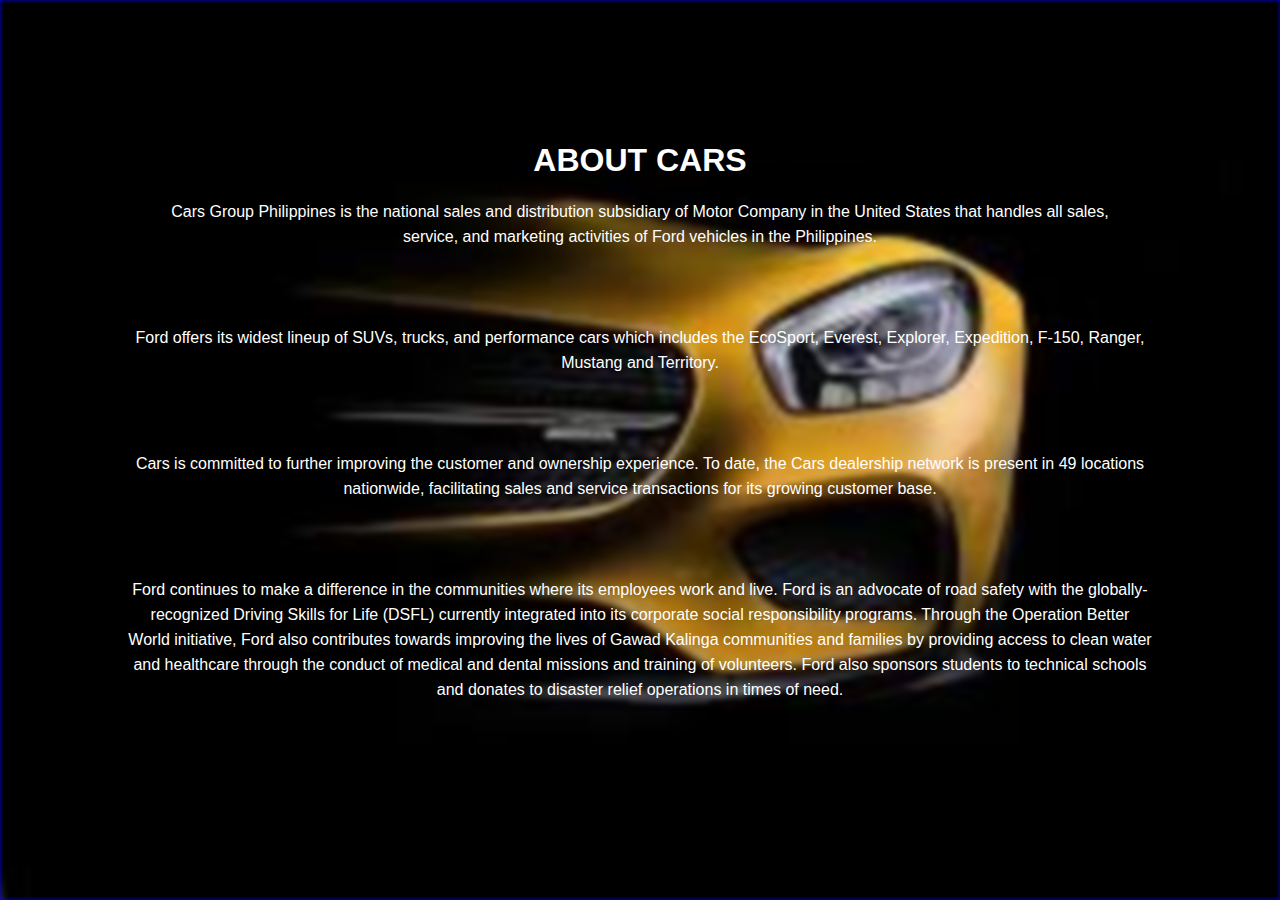
<file: about/about.html>
<!DOCTYPE html>
<html lang="en">
<head>
    <meta charset="UTF-8">
    <meta name="viewport" content="width=device-width, initial-scale=1.0">
    <title>ABOUT</title>
    <link rel="stylesheet" href="about.css">
</head>
<body bgcolor="blue">
    <div class="background"></div>
    <div class="content">
        <h1>ABOUT CARS</h1>
        <P>Cars Group Philippines is the national sales and 
            distribution subsidiary of Motor Company in 
            the United States that handles all sales, 
            <br>service, and marketing activities of Ford 
            vehicles in the Philippines.</P> <br> <br>
        <p>Ford offers its widest lineup of SUVs, trucks, and 
         performance cars which includes the EcoSport, 
         Everest, Explorer, Expedition, F-150, Ranger, 
         <br>Mustang and Territory. </p> <br> <br>
         <p>Cars is committed to further improving the customer and 
            ownership experience. To date, the Cars dealership 
            network is present in 49 locations <br>nationwide, 
            facilitating sales and service transactions for 
            its growing customer base.</p> <br> <br>
            <p>Ford continues to make a difference in the communities 
                where its employees work and live. Ford is an 
                advocate of road safety with the globally- <br>
                recognized Driving Skills for Life (DSFL) 
                currently integrated into its corporate 
                social responsibility programs.  
                Through the Operation Better <br>World initiative,
                Ford also contributes towards improving the 
                lives of Gawad Kalinga communities and families by 
                providing access to clean water <br> and healthcare 
                through the conduct of medical and dental missions 
                and training of volunteers.  Ford also sponsors 
                students to technical schools <br>and donates to disaster 
                relief operations in times of need. </p> <br> <br>

    </div>
</body>
</html>
</file>
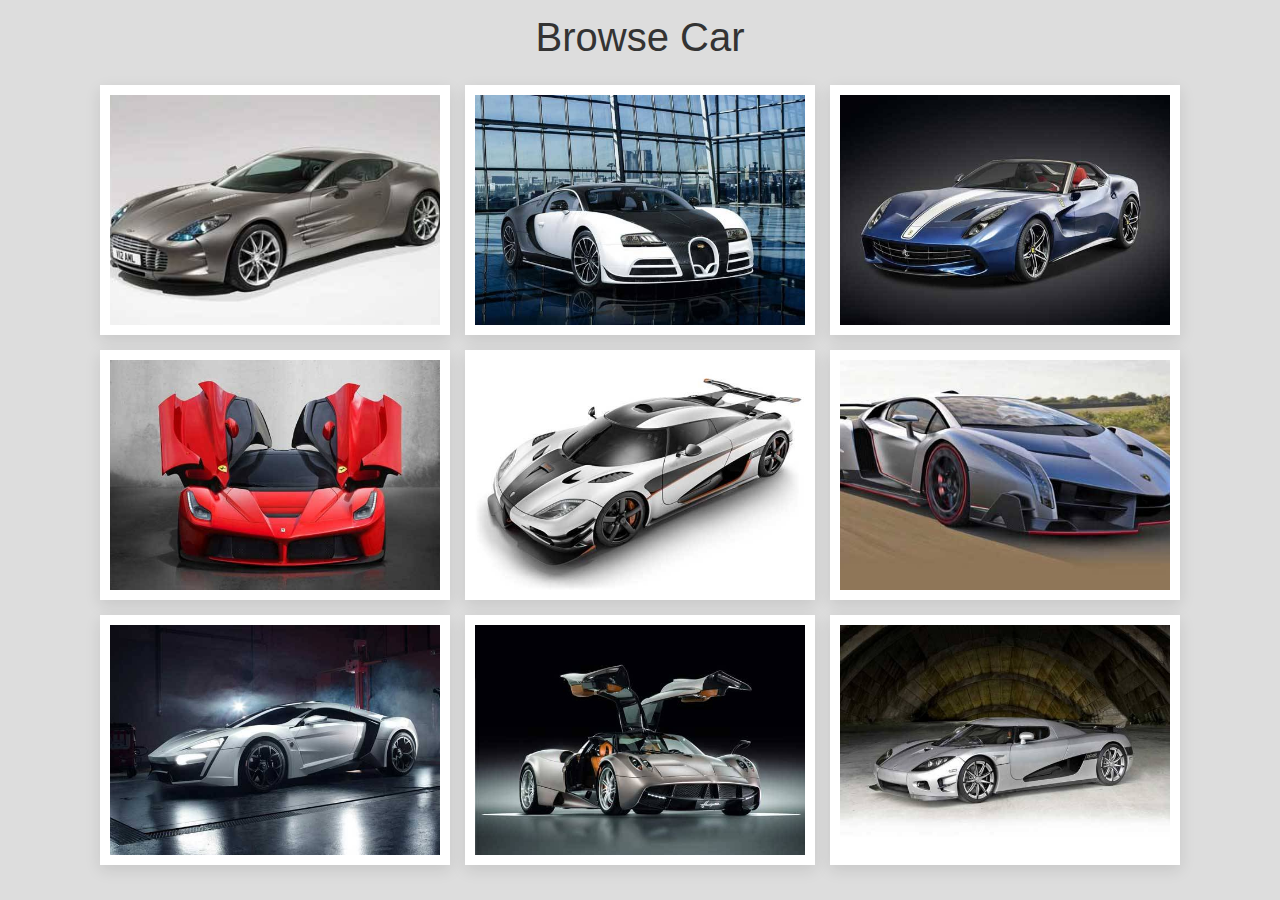
<file: browse/browse.html>
<!DOCTYPE html>
<html lang="en">
<head>
    <meta charset="UTF-8">
    <meta name="viewport" content="width=device-width, initial-scale=1.0">
    <title>Document</title>
    <link rel="stylesheet" href="browse.css">
</head>
<body>
   
   <div class="container">
    <h1>Browse Car</h1>
    <div class="image-container">
    <div class="image"><a href="../cars/aston.html"><img src="../pic/aston.jpg" alt=""></a></div>
    <div class="image"><a href="../cars/bugatti_veyron.html"><img src="../pic/bugatti_veyron.jpg" alt=""></a></div>
    <div class="image"><a href="../cars/ferrari.html"><img src="../pic/ferrari.jpg" alt=""></a></div>
    <div class="image"><a href="../cars/ferrarilaferrari.html"><img src="../pic/ferrarilaferrari.jpg" alt=""></a></div>
    <div class="image"><a href="../cars/koenigsegg.html"><img src="../pic/koenigsegg.jpg" alt=""></a></div>
    <div class="image"><a href="../cars/lambo.html"><img src="../pic/lambo.jpg" alt=""></a></div>
    <div class="image"><a href="../cars/lycan.html"><img src="../pic/lykan.jpg" alt=""></a></div>
    <div class="image"><a href="../cars/paggani.html"><img src="../pic/pagani.jpg" alt=""></a></div>
    <div class="image"><a href="../cars/trevita.html"><img src="../pic/trveta.jpg" alt=""></a></div>
    </div>
   </div>
</body>
</html>
</file>
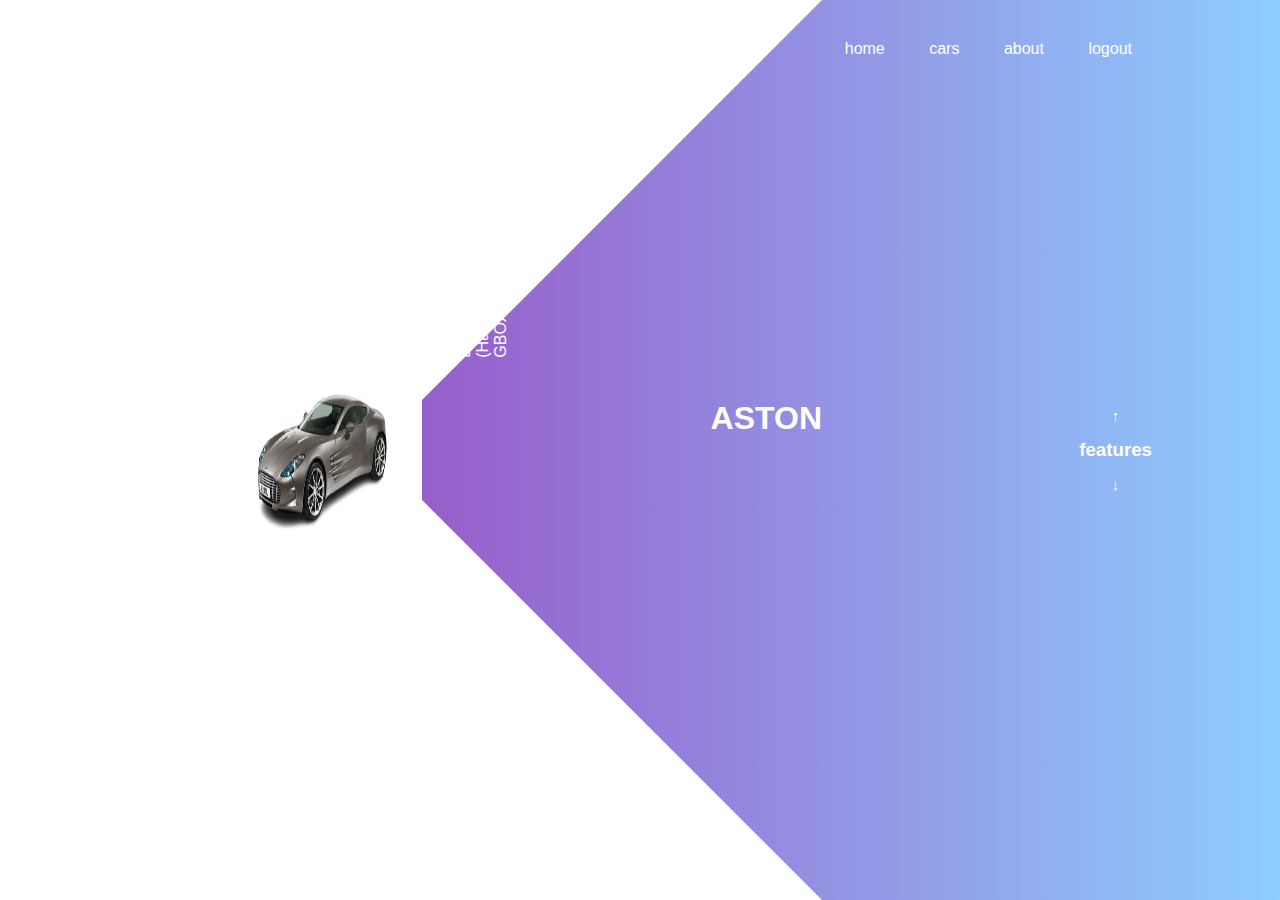
<file: cars/aston.html>
<!DOCTYPE html>
<html lang="en">
<head>
    <meta charset="UTF-8">
    <title>sample</title>
    <link rel="stylesheet" href="cars.css">
</head>
<body>
    <div class="main">
        <nav>
            <div class="logo">
            </div>
            <div class="nav-links">
                <ul>
                    <li><a href="../index/index.html">home</a></li>
                    <li><a href="../browse/browse.html">cars</a></li>
                    <li><a href="../about/about.html">about</a></li>
                    <li><a href="../login/login.html">logout</a></li>
                </ul>
            </div>
        </nav>
        
        <div class="information">
            <div class="overlay"></div>
            <img src="../pic/car_aston.jpg" width="200px" height="200px" class="car">
            <div id="circle">
                <div class="feature one">
                    <div>
                        <h1>ASTON</h1>
                    </div>
                </div>
                <div class="feature two">
                      <div>
                        <h1>TRNSMSN</h1>
                        <p>Electronically controlled all-wheel drive system<br>(Haldex gen.IV)with rear mechanical self-locking differential</p>
                           GBOX- ISR(Independent Shifting Rods)gearbox with 7 speeds.<br>
                    </div>
                </div>
                <div class="feature three">
                      <div>
                        <h1>BODY AND CHASIS</h1>
                        <p> Monocoque in carbon fiber                                                                                  
                        </p>
                    </div>
                </div>
                <div class="feature four">
                      <div>
                        <h1>WHEELS</h1>
                        <p>RIMS FRONT- 20" specific forged rims: 9Jx20 ET32<br>
                           RIMS REAR- 21" specific forged rims: 13Jx21 ET66.7<br>
                           TIRES FRONT- 255/30 ZR20<br>
                           TIRES REAR- 355/25 ZR21 <br>`    
                        </p>
                    </div>
                </div>
            </div>
            
        </div>
        <div class="controls">
            <h1 id="upbtn">↑</h1>
            <h3>features</h3>
            <h1 id="downbtn">↓</h1>
        </div>
    </div>
    
   <script>
       var circle = document.getElementById("circle");
       var upbtn = document.getElementById("upbtn");
       var downbtn = document.getElementById("downbtn");
       
       var rotatevalue = circle.style.transform;
       var rotatesum;
       
       upbtn.onclick = function(){
           rotatesum = rotatevalue + "rotate(-90deg)";
           circle.style.transform = rotatesum;
           rotatevalue = rotatesum;
       }
       downbtn.onclick = function(){
           rotatesum = rotatevalue + "rotate(90deg)";
           circle.style.transform = rotatesum;
           rotatevalue = rotatesum;
       }
   </script>
</body>
</html>
</file>
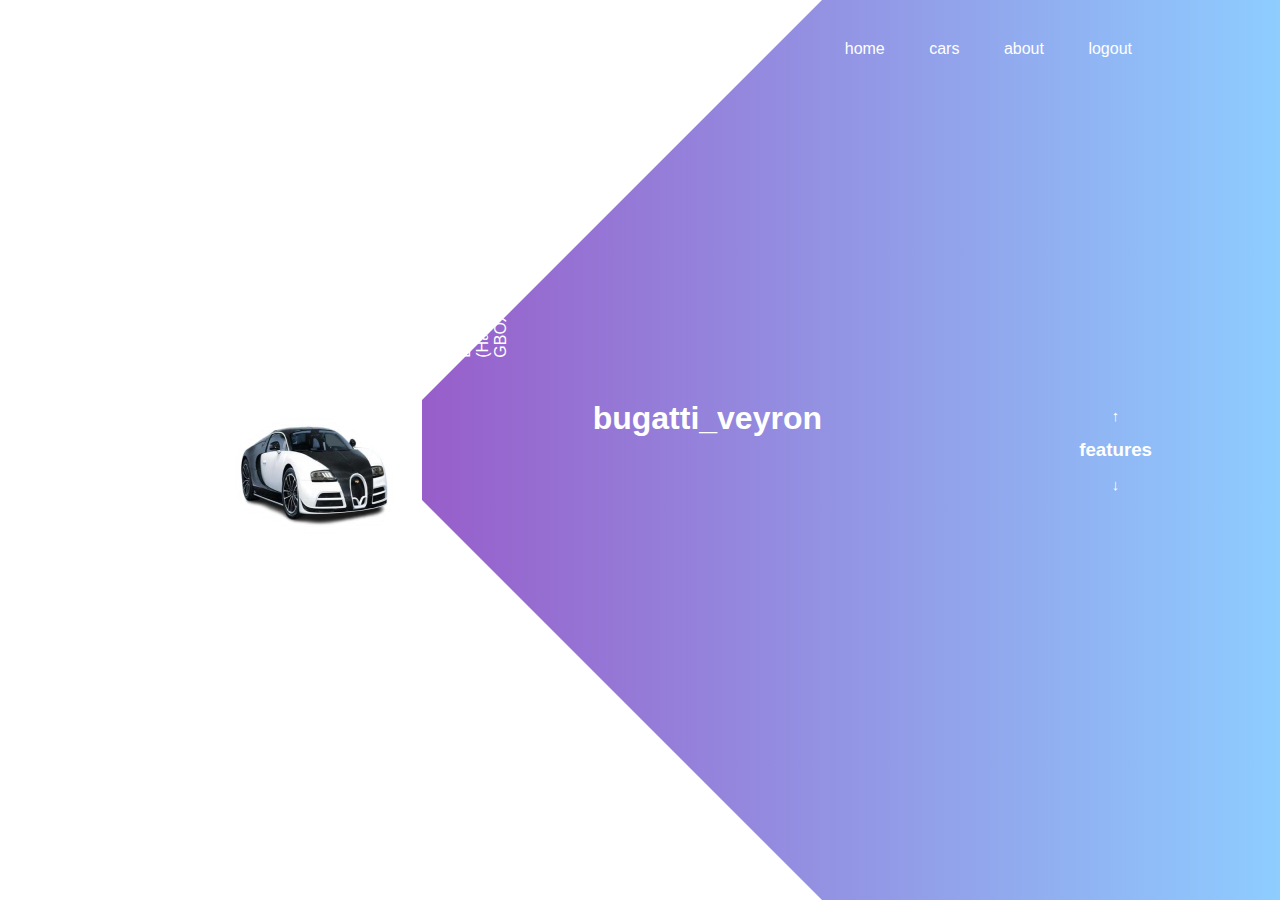
<file: cars/bugatti_veyron.html>
<!DOCTYPE html>
<html lang="en">
<head>
    <meta charset="UTF-8">
    <title>sample</title>
    <link rel="stylesheet" href="cars.css">
</head>
<body>
    <div class="main">
        <nav>
            <div class="logo">
            </div>
            <div class="nav-links">
                <ul>
                    <li><a href="../index/index.html">home</a></li>
                    <li><a href="../browse/browse.html">cars</a></li>
                    <li><a href="../about/about.html">about</a></li>
                    <li><a href="../login/login.html">logout</a></li>
                </ul>
            </div>
        </nav>
        
        <div class="information">
            <div class="overlay"></div>
            <img src="../pic/car_veyron.jpg" width="200px" height="200px" class="car">
            <div id="circle">
                <div class="feature one">
                    <div>
                        <h1>bugatti_veyron</h1>
                    </div>
                </div>
                <div class="feature two">
                      <div>
                        <h1>TRNSMSN</h1>
                        <p>Electronically controlled all-wheel drive system<br>(Haldex gen.IV)with rear mechanical self-locking differential</p>
                           GBOX- ISR(Independent Shifting Rods)gearbox with 7 speeds.<br>
                    </div>
                </div>
                <div class="feature three">
                      <div>
                        <h1>BODY AND CHASIS</h1>
                        <p> Monocoque in carbon fiber                                                                                  
                        </p>
                    </div>
                </div>
                <div class="feature four">
                      <div>
                        <h1>WHEELS</h1>
                        <p>RIMS FRONT- 20" specific forged rims: 9Jx20 ET32<br>
                           RIMS REAR- 21" specific forged rims: 13Jx21 ET66.7<br>
                           TIRES FRONT- 255/30 ZR20<br>
                           TIRES REAR- 355/25 ZR21 <br>`    
                        </p>
                    </div>
                </div>
            </div>
            
        </div>
        <div class="controls">
            <h1 id="upbtn">↑</h1>
            <h3>features</h3>
            <h1 id="downbtn">↓</h1>
        </div>
    </div>
    
   <script>
       var circle = document.getElementById("circle");
       var upbtn = document.getElementById("upbtn");
       var downbtn = document.getElementById("downbtn");
       
       var rotatevalue = circle.style.transform;
       var rotatesum;
       
       upbtn.onclick = function(){
           rotatesum = rotatevalue + "rotate(-90deg)";
           circle.style.transform = rotatesum;
           rotatevalue = rotatesum;
       }
       downbtn.onclick = function(){
           rotatesum = rotatevalue + "rotate(90deg)";
           circle.style.transform = rotatesum;
           rotatevalue = rotatesum;
       }
   </script>
</body>
</html>
</file>
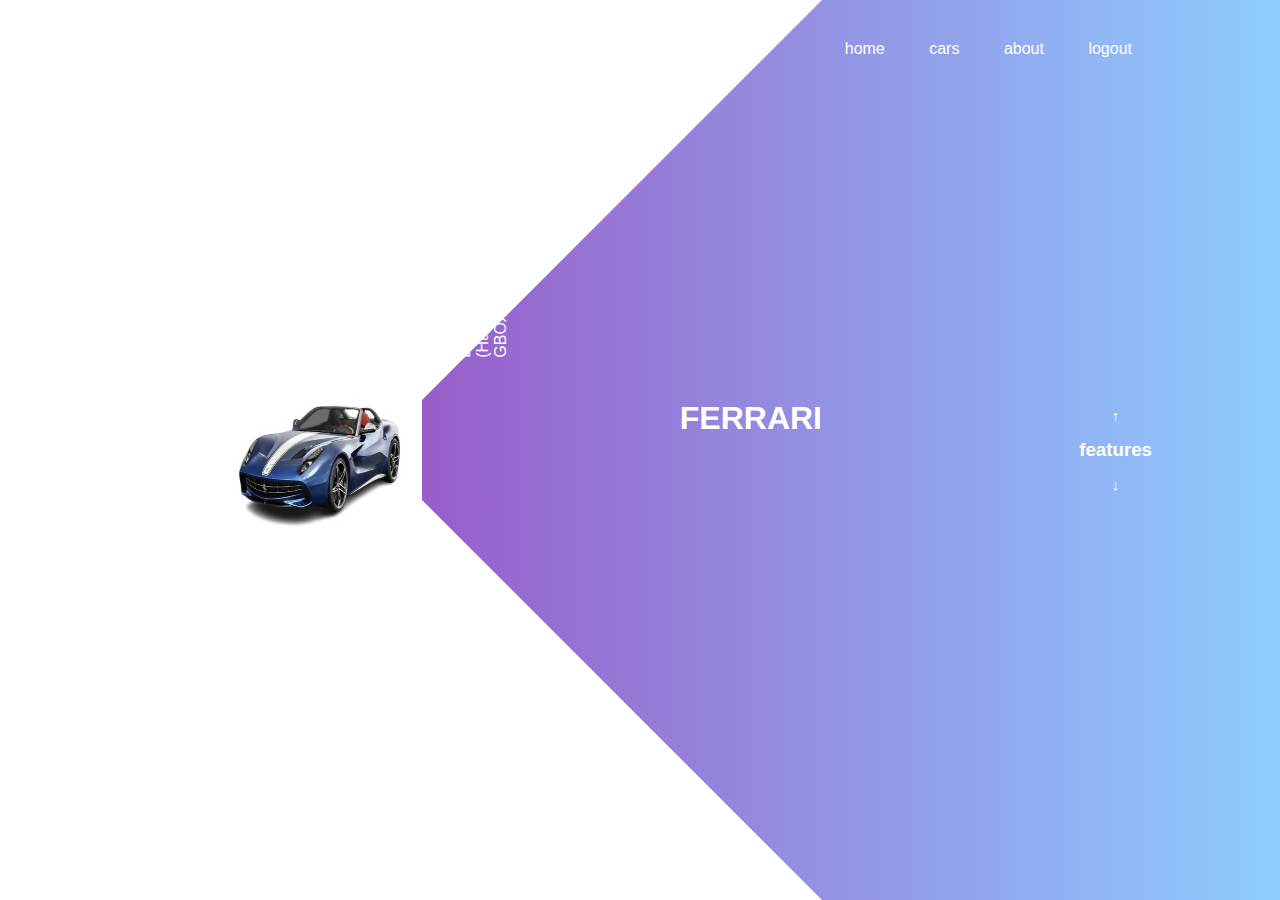
<file: cars/ferrari.html>
<!DOCTYPE html>
<html lang="en">
<head>
    <meta charset="UTF-8">
    <title>sample</title>
    <link rel="stylesheet" href="cars.css">
</head>
<body>
    <div class="main">
        <nav>
            <div class="logo">
            </div>
            <div class="nav-links">
                <ul>
                    <li><a href="../index/index.html">home</a></li>
                    <li><a href="../browse/browse.html">cars</a></li>
                    <li><a href="../about/about.html">about</a></li>
                    <li><a href="../login/login.html">logout</a></li>
                </ul>
            </div>
        </nav>
        
        <div class="information">
            <div class="overlay"></div>
            <img src="../pic/car_ferrari.jpg" width="200px" height="200px" class="car">
            <div id="circle">
                <div class="feature one">
                    <div>
                        <h1>FERRARI</h1>
                    </div>
                </div>
                <div class="feature two">
                      <div>
                        <h1>TRNSMSN</h1>
                        <p>Electronically controlled all-wheel drive system<br>(Haldex gen.IV)with rear mechanical self-locking differential</p>
                           GBOX- ISR(Independent Shifting Rods)gearbox with 7 speeds.<br>
                    </div>
                </div>
                <div class="feature three">
                      <div>
                        <h1>BODY AND CHASIS</h1>
                        <p> Monocoque in carbon fiber                                                                                  
                        </p>
                    </div>
                </div>
                <div class="feature four">
                      <div>
                        <h1>WHEELS</h1>
                        <p>RIMS FRONT- 20" specific forged rims: 9Jx20 ET32<br>
                           RIMS REAR- 21" specific forged rims: 13Jx21 ET66.7<br>
                           TIRES FRONT- 255/30 ZR20<br>
                           TIRES REAR- 355/25 ZR21 <br>`    
                        </p>
                    </div>
                </div>
            </div>
            
        </div>
        <div class="controls">
            <h1 id="upbtn">↑</h1>
            <h3>features</h3>
            <h1 id="downbtn">↓</h1>
        </div>
    </div>
    
   <script>
       var circle = document.getElementById("circle");
       var upbtn = document.getElementById("upbtn");
       var downbtn = document.getElementById("downbtn");
       
       var rotatevalue = circle.style.transform;
       var rotatesum;
       
       upbtn.onclick = function(){
           rotatesum = rotatevalue + "rotate(-90deg)";
           circle.style.transform = rotatesum;
           rotatevalue = rotatesum;
       }
       downbtn.onclick = function(){
           rotatesum = rotatevalue + "rotate(90deg)";
           circle.style.transform = rotatesum;
           rotatevalue = rotatesum;
       }
   </script>
</body>
</html>
</file>
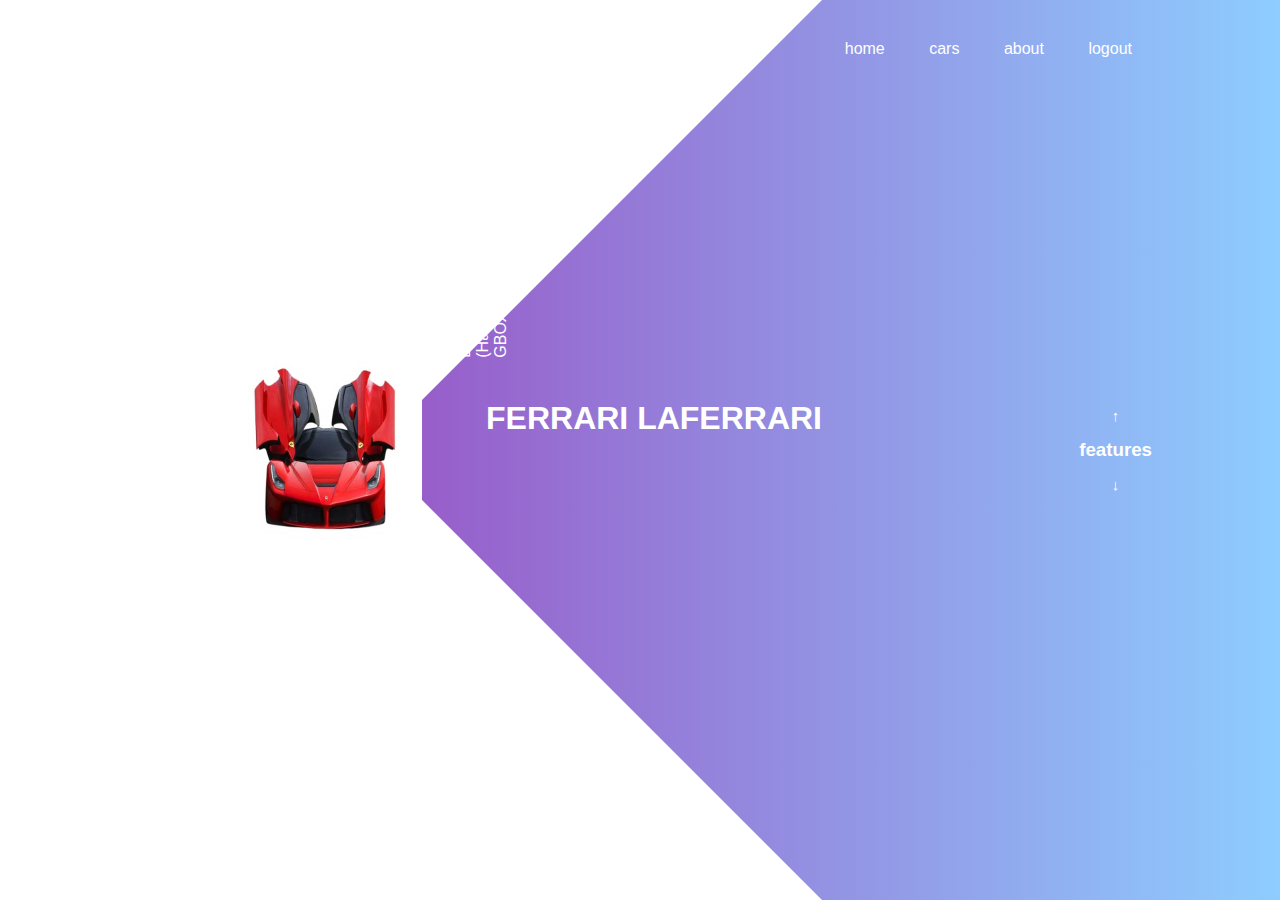
<file: cars/ferrarilaferrari.html>
<!DOCTYPE html>
<html lang="en">
<head>
    <meta charset="UTF-8">
    <title>sample</title>
    <link rel="stylesheet" href="cars.css">
</head>
<body>
    <div class="main">
        <nav>
            <div class="logo">
            </div>
            <div class="nav-links">
                <ul>
                    <li><a href="../index/index.html">home</a></li>
                    <li><a href="../browse/browse.html">cars</a></li>
                    <li><a href="../about/about.html">about</a></li>
                    <li><a href="../login/login.html">logout</a></li>
                </ul>
            </div>
        </nav>
        
        <div class="information">
            <div class="overlay"></div>
            <img src="../pic/car_ferrarilaferrari.jpg" width="200px" height="200px" class="car">
            <div id="circle">
                <div class="feature one">
                    <div>
                        <h1>FERRARI LAFERRARI</h1>
                    </div>
                </div>
                <div class="feature two">
                      <div>
                        <h1>TRNSMSN</h1>
                        <p>Electronically controlled all-wheel drive system<br>(Haldex gen.IV)with rear mechanical self-locking differential</p>
                           GBOX- ISR(Independent Shifting Rods)gearbox with 7 speeds.<br>
                    </div>
                </div>
                <div class="feature three">
                      <div>
                        <h1>BODY AND CHASIS</h1>
                        <p> Monocoque in carbon fiber                                                                                  
                        </p>
                    </div>
                </div>
                <div class="feature four">
                      <div>
                        <h1>WHEELS</h1>
                        <p>RIMS FRONT- 20" specific forged rims: 9Jx20 ET32<br>
                           RIMS REAR- 21" specific forged rims: 13Jx21 ET66.7<br>
                           TIRES FRONT- 255/30 ZR20<br>
                           TIRES REAR- 355/25 ZR21 <br>`    
                        </p>
                    </div>
                </div>
            </div>
            
        </div>
        <div class="controls">
            <h1 id="upbtn">↑</h1>
            <h3>features</h3>
            <h1 id="downbtn">↓</h1>
        </div>
    </div>
    
   <script>
       var circle = document.getElementById("circle");
       var upbtn = document.getElementById("upbtn");
       var downbtn = document.getElementById("downbtn");
       
       var rotatevalue = circle.style.transform;
       var rotatesum;
       
       upbtn.onclick = function(){
           rotatesum = rotatevalue + "rotate(-90deg)";
           circle.style.transform = rotatesum;
           rotatevalue = rotatesum;
       }
       downbtn.onclick = function(){
           rotatesum = rotatevalue + "rotate(90deg)";
           circle.style.transform = rotatesum;
           rotatevalue = rotatesum;
       }
   </script>
</body>
</html>
</file>
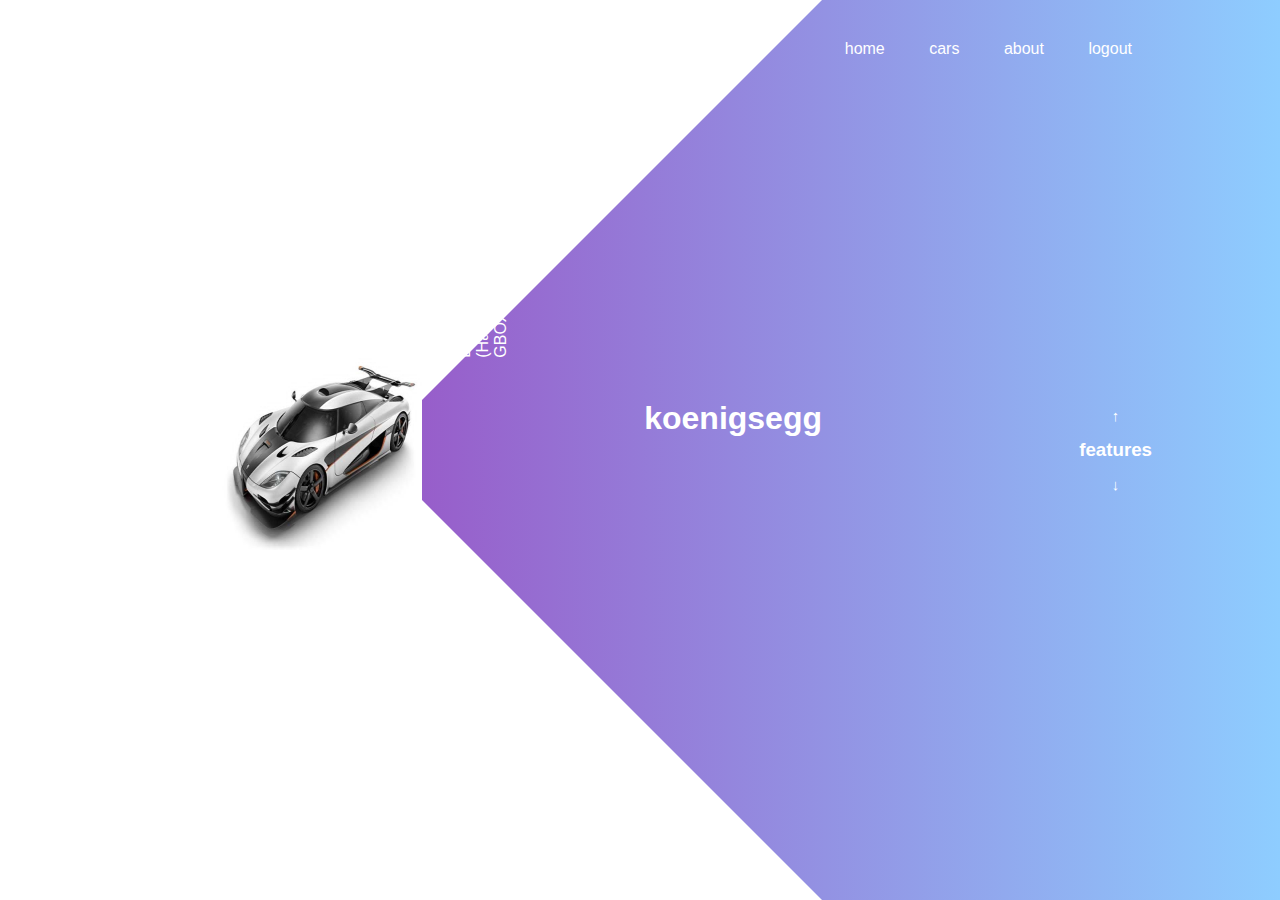
<file: cars/koenigsegg.html>
<!DOCTYPE html>
<html lang="en">
<head>
    <meta charset="UTF-8">
    <title>sample</title>
    <link rel="stylesheet" href="cars.css">
</head>
<body>
    <div class="main">
        <nav>
            <div class="logo">
            </div>
            <div class="nav-links">
                <ul>
                    <li><a href="../index/index.html">home</a></li>
                    <li><a href="../browse/browse.html">cars</a></li>
                    <li><a href="../about/about.html">about</a></li>
                    <li><a href="../login/login.html">logout</a></li>
                </ul>
            </div>
        </nav>
        
        <div class="information">
            <div class="overlay"></div>
            <img src="../pic/car_koenegseg.jpg" width="200px" height="200px" class="car">
            <div id="circle">
                <div class="feature one">
                    <div>
                        <h1>koenigsegg</h1>
                    </div>
                </div>
                <div class="feature two">
                      <div>
                        <h1>TRNSMSN</h1>
                        <p>Electronically controlled all-wheel drive system<br>(Haldex gen.IV)with rear mechanical self-locking differential</p>
                           GBOX- ISR(Independent Shifting Rods)gearbox with 7 speeds.<br>
                    </div>
                </div>
                <div class="feature three">
                      <div>
                        <h1>BODY AND CHASIS</h1>
                        <p> Monocoque in carbon fiber                                                                                  
                        </p>
                    </div>
                </div>
                <div class="feature four">
                      <div>
                        <h1>WHEELS</h1>
                        <p>RIMS FRONT- 20" specific forged rims: 9Jx20 ET32<br>
                           RIMS REAR- 21" specific forged rims: 13Jx21 ET66.7<br>
                           TIRES FRONT- 255/30 ZR20<br>
                           TIRES REAR- 355/25 ZR21 <br>`    
                        </p>
                    </div>
                </div>
            </div>
            
        </div>
        <div class="controls">
            <h1 id="upbtn">↑</h1>
            <h3>features</h3>
            <h1 id="downbtn">↓</h1>
        </div>
    </div>
    
   <script>
       var circle = document.getElementById("circle");
       var upbtn = document.getElementById("upbtn");
       var downbtn = document.getElementById("downbtn");
       
       var rotatevalue = circle.style.transform;
       var rotatesum;
       
       upbtn.onclick = function(){
           rotatesum = rotatevalue + "rotate(-90deg)";
           circle.style.transform = rotatesum;
           rotatevalue = rotatesum;
       }
       downbtn.onclick = function(){
           rotatesum = rotatevalue + "rotate(90deg)";
           circle.style.transform = rotatesum;
           rotatevalue = rotatesum;
       }
   </script>
</body>
</html>
</file>
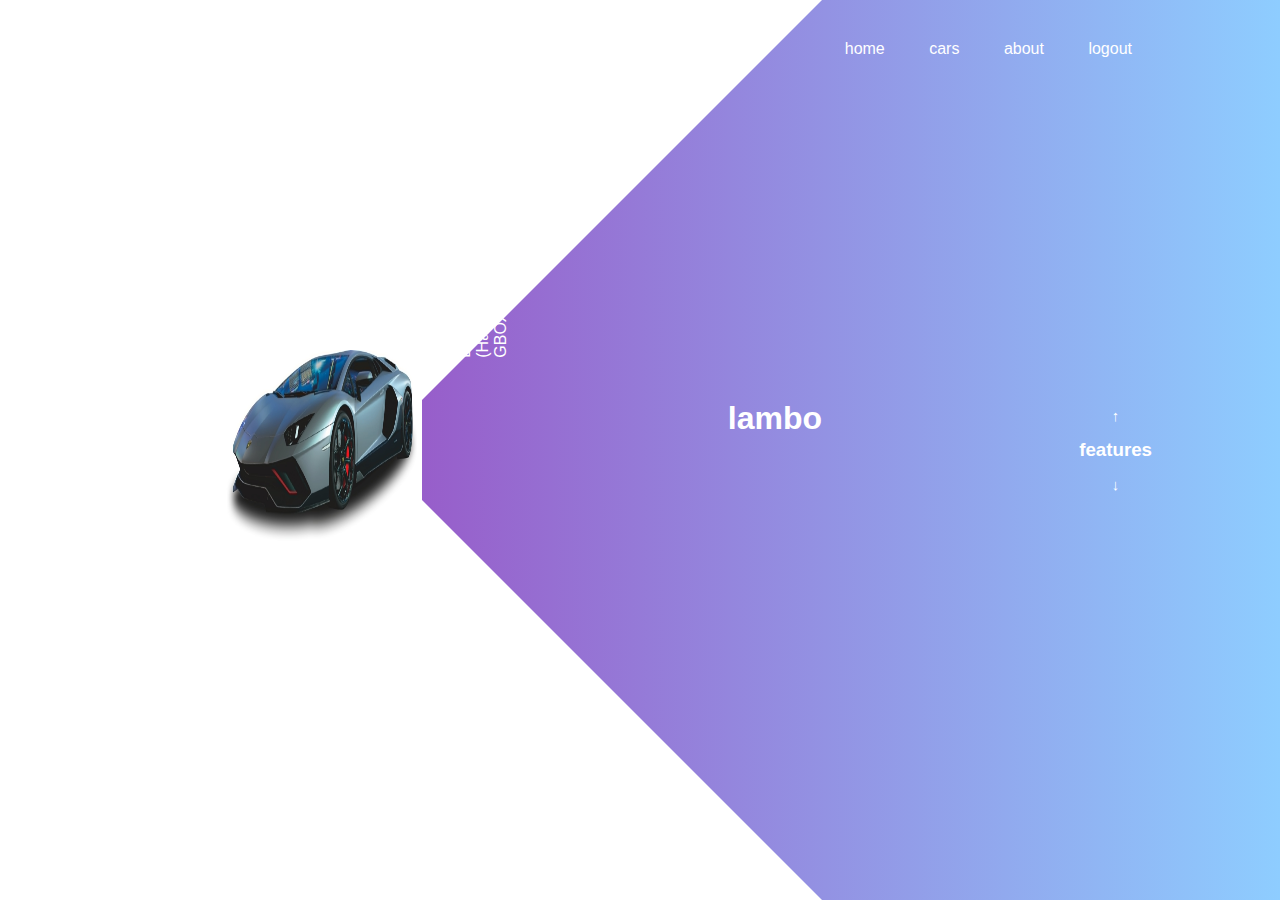
<file: cars/lambo.html>
<!DOCTYPE html>
<html lang="en">
<head>
    <meta charset="UTF-8">
    <title>sample</title>
    <link rel="stylesheet" href="cars.css">
</head>
<body>
    <div class="main">
        <nav>
            <div class="logo">
            </div>
            <div class="nav-links">
                <ul>
                    <li><a href="../index/index.html">home</a></li>
                    <li><a href="../browse/browse.html">cars</a></li>
                    <li><a href="../about/about.html">about</a></li>
                    <li><a href="../login/login.html">logout</a></li>
                </ul>
            </div>
        </nav>
        
        <div class="information">
            <div class="overlay"></div>
            <img src="../pic/car_lambo.jpg" width="200px" height="200px" class="car">
            <div id="circle">
                <div class="feature one">
                    <div>
                        <h1>lambo</h1>
                    </div>
                </div>
                <div class="feature two">
                      <div>
                        <h1>TRNSMSN</h1>
                        <p>Electronically controlled all-wheel drive system<br>(Haldex gen.IV)with rear mechanical self-locking differential</p>
                           GBOX- ISR(Independent Shifting Rods)gearbox with 7 speeds.<br>
                    </div>
                </div>
                <div class="feature three">
                      <div>
                        <h1>BODY AND CHASIS</h1>
                        <p> Monocoque in carbon fiber                                                                                  
                        </p>
                    </div>
                </div>
                <div class="feature four">
                      <div>
                        <h1>WHEELS</h1>
                        <p>RIMS FRONT- 20" specific forged rims: 9Jx20 ET32<br>
                           RIMS REAR- 21" specific forged rims: 13Jx21 ET66.7<br>
                           TIRES FRONT- 255/30 ZR20<br>
                           TIRES REAR- 355/25 ZR21 <br>`    
                        </p>
                    </div>
                </div>
            </div>
            
        </div>
        <div class="controls">
            <h1 id="upbtn">↑</h1>
            <h3>features</h3>
            <h1 id="downbtn">↓</h1>
        </div>
    </div>
    
   <script>
       var circle = document.getElementById("circle");
       var upbtn = document.getElementById("upbtn");
       var downbtn = document.getElementById("downbtn");
       
       var rotatevalue = circle.style.transform;
       var rotatesum;
       
       upbtn.onclick = function(){
           rotatesum = rotatevalue + "rotate(-90deg)";
           circle.style.transform = rotatesum;
           rotatevalue = rotatesum;
       }
       downbtn.onclick = function(){
           rotatesum = rotatevalue + "rotate(90deg)";
           circle.style.transform = rotatesum;
           rotatevalue = rotatesum;
       }
   </script>
</body>
</html>
</file>
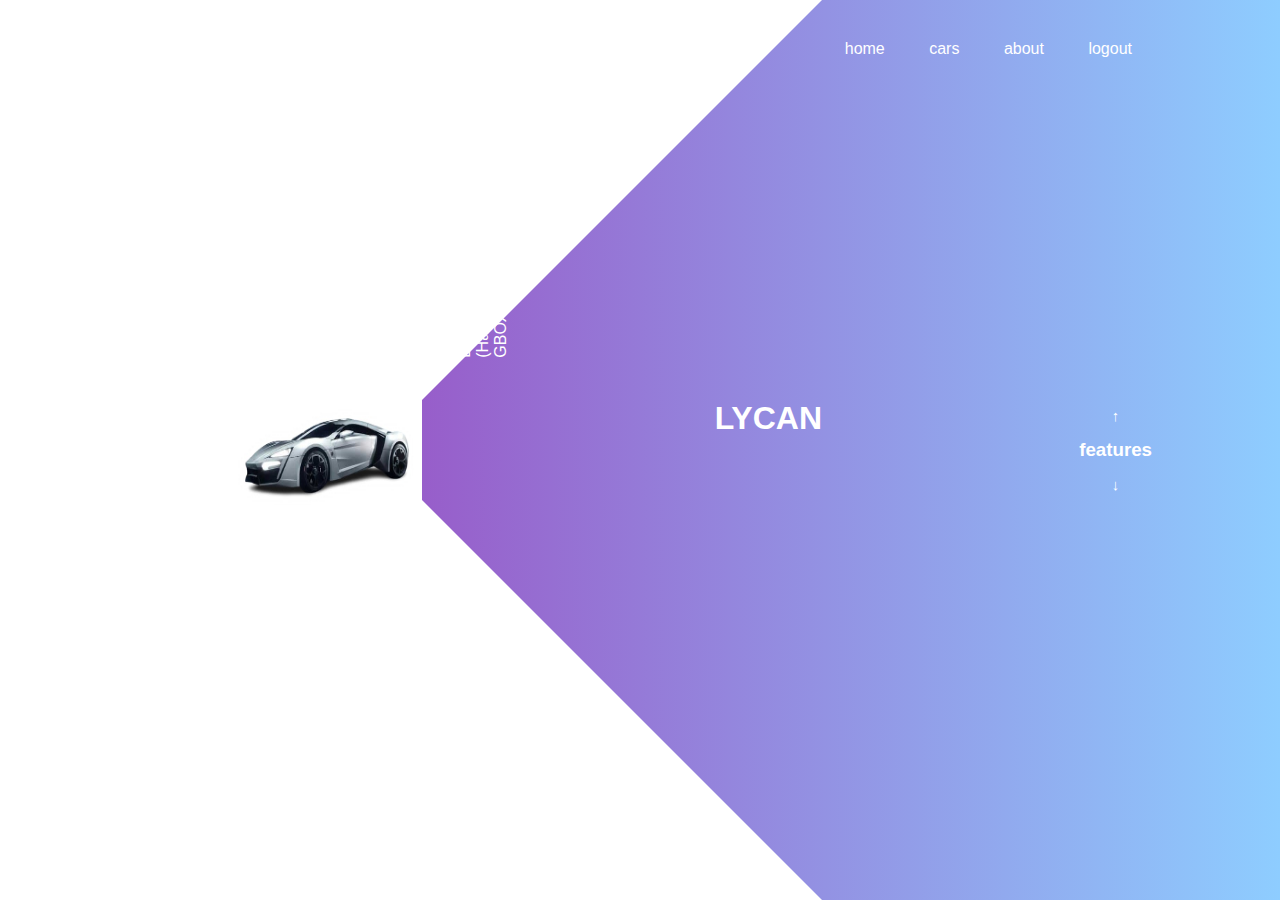
<file: cars/lycan.html>
<!DOCTYPE html>
<html lang="en">
<head>
    <meta charset="UTF-8">
    <title>sample</title>
    <link rel="stylesheet" href="cars.css">
</head>
<body>
    <div class="main">
        <nav>
            <div class="logo">
            </div>
            <div class="nav-links">
                <ul>
                    <li><a href="../index/index.html">home</a></li>
                    <li><a href="../browse/browse.html">cars</a></li>
                    <li><a href="../about/about.html">about</a></li>
                    <li><a href="../login/login.html">logout</a></li>
                </ul>
            </div>
        </nav>
        
        <div class="information">
            <div class="overlay"></div>
            <img src="../pic/car_lykan.jpg" width="200px" height="200px" class="car">
            <div id="circle">
                <div class="feature one">
                    <div>
                        <h1>LYCAN</h1>
                    </div>
                </div>
                <div class="feature two">
                      <div>
                        <h1>TRNSMSN</h1>
                        <p>Electronically controlled all-wheel drive system<br>(Haldex gen.IV)with rear mechanical self-locking differential</p>
                           GBOX- ISR(Independent Shifting Rods)gearbox with 7 speeds.<br>
                    </div>
                </div>
                <div class="feature three">
                      <div>
                        <h1>BODY AND CHASIS</h1>
                        <p> Monocoque in carbon fiber                                                                                  
                        </p>
                    </div>
                </div>
                <div class="feature four">
                      <div>
                        <h1>WHEELS</h1>
                        <p>RIMS FRONT- 20" specific forged rims: 9Jx20 ET32<br>
                           RIMS REAR- 21" specific forged rims: 13Jx21 ET66.7<br>
                           TIRES FRONT- 255/30 ZR20<br>
                           TIRES REAR- 355/25 ZR21 <br>`    
                        </p>
                    </div>
                </div>
            </div>
            
        </div>
        <div class="controls">
            <h1 id="upbtn">↑</h1>
            <h3>features</h3>
            <h1 id="downbtn">↓</h1>
        </div>
    </div>
    
   <script>
       var circle = document.getElementById("circle");
       var upbtn = document.getElementById("upbtn");
       var downbtn = document.getElementById("downbtn");
       
       var rotatevalue = circle.style.transform;
       var rotatesum;
       
       upbtn.onclick = function(){
           rotatesum = rotatevalue + "rotate(-90deg)";
           circle.style.transform = rotatesum;
           rotatevalue = rotatesum;
       }
       downbtn.onclick = function(){
           rotatesum = rotatevalue + "rotate(90deg)";
           circle.style.transform = rotatesum;
           rotatevalue = rotatesum;
       }
   </script>
</body>
</html>
</file>
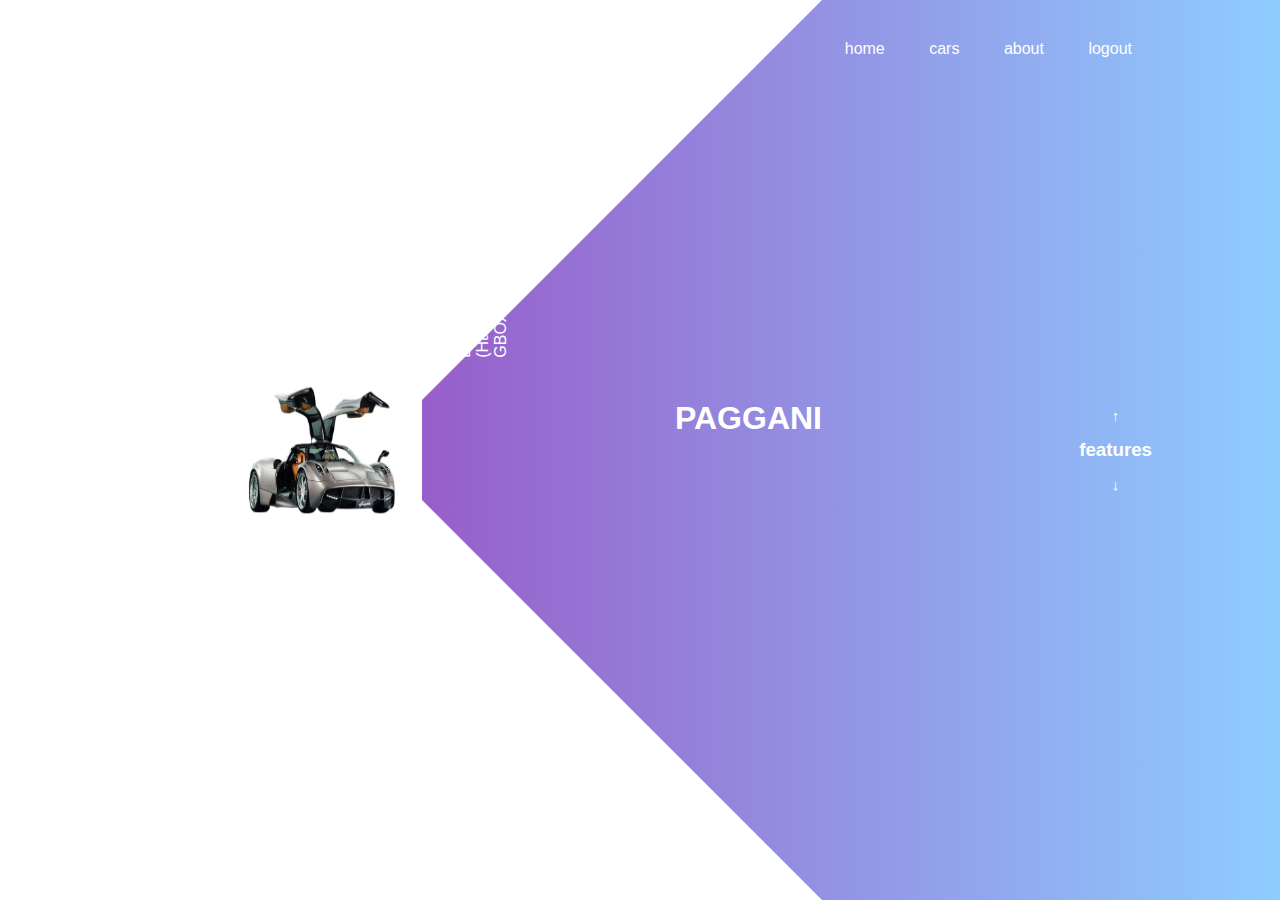
<file: cars/paggani.html>
<!DOCTYPE html>
<html lang="en">
<head>
    <meta charset="UTF-8">
    <title>sample</title>
    <link rel="stylesheet" href="cars.css">
</head>
<body>
    <div class="main">
        <nav>
            <div class="logo">
            </div>
            <div class="nav-links">
                <ul>
                    <li><a href="../index/index.html">home</a></li>
                    <li><a href="../browse/browse.html">cars</a></li>
                    <li><a href="../about/about.html">about</a></li>
                    <li><a href="../login/login.html">logout</a></li>
                </ul>
            </div>
        </nav>
        
        <div class="information">
            <div class="overlay"></div>
            <img src="../pic/car_pagani.jpg" width="200px" height="200px" class="car">
            <div id="circle">
                <div class="feature one">
                    <div>
                        <h1>PAGGANI</h1>
                    </div>
                </div>
                <div class="feature two">
                      <div>
                        <h1>TRNSMSN</h1>
                        <p>Electronically controlled all-wheel drive system<br>(Haldex gen.IV)with rear mechanical self-locking differential</p>
                           GBOX- ISR(Independent Shifting Rods)gearbox with 7 speeds.<br>
                    </div>
                </div>
                <div class="feature three">
                      <div>
                        <h1>BODY AND CHASIS</h1>
                        <p> Monocoque in carbon fiber                                                                                  
                        </p>
                    </div>
                </div>
                <div class="feature four">
                      <div>
                        <h1>WHEELS</h1>
                        <p>RIMS FRONT- 20" specific forged rims: 9Jx20 ET32<br>
                           RIMS REAR- 21" specific forged rims: 13Jx21 ET66.7<br>
                           TIRES FRONT- 255/30 ZR20<br>
                           TIRES REAR- 355/25 ZR21 <br>`    
                        </p>
                    </div>
                </div>
            </div>
            
        </div>
        <div class="controls">
            <h1 id="upbtn">↑</h1>
            <h3>features</h3>
            <h1 id="downbtn">↓</h1>
        </div>
    </div>
    
   <script>
       var circle = document.getElementById("circle");
       var upbtn = document.getElementById("upbtn");
       var downbtn = document.getElementById("downbtn");
       
       var rotatevalue = circle.style.transform;
       var rotatesum;
       
       upbtn.onclick = function(){
           rotatesum = rotatevalue + "rotate(-90deg)";
           circle.style.transform = rotatesum;
           rotatevalue = rotatesum;
       }
       downbtn.onclick = function(){
           rotatesum = rotatevalue + "rotate(90deg)";
           circle.style.transform = rotatesum;
           rotatevalue = rotatesum;
       }
   </script>
</body>
</html>
</file>
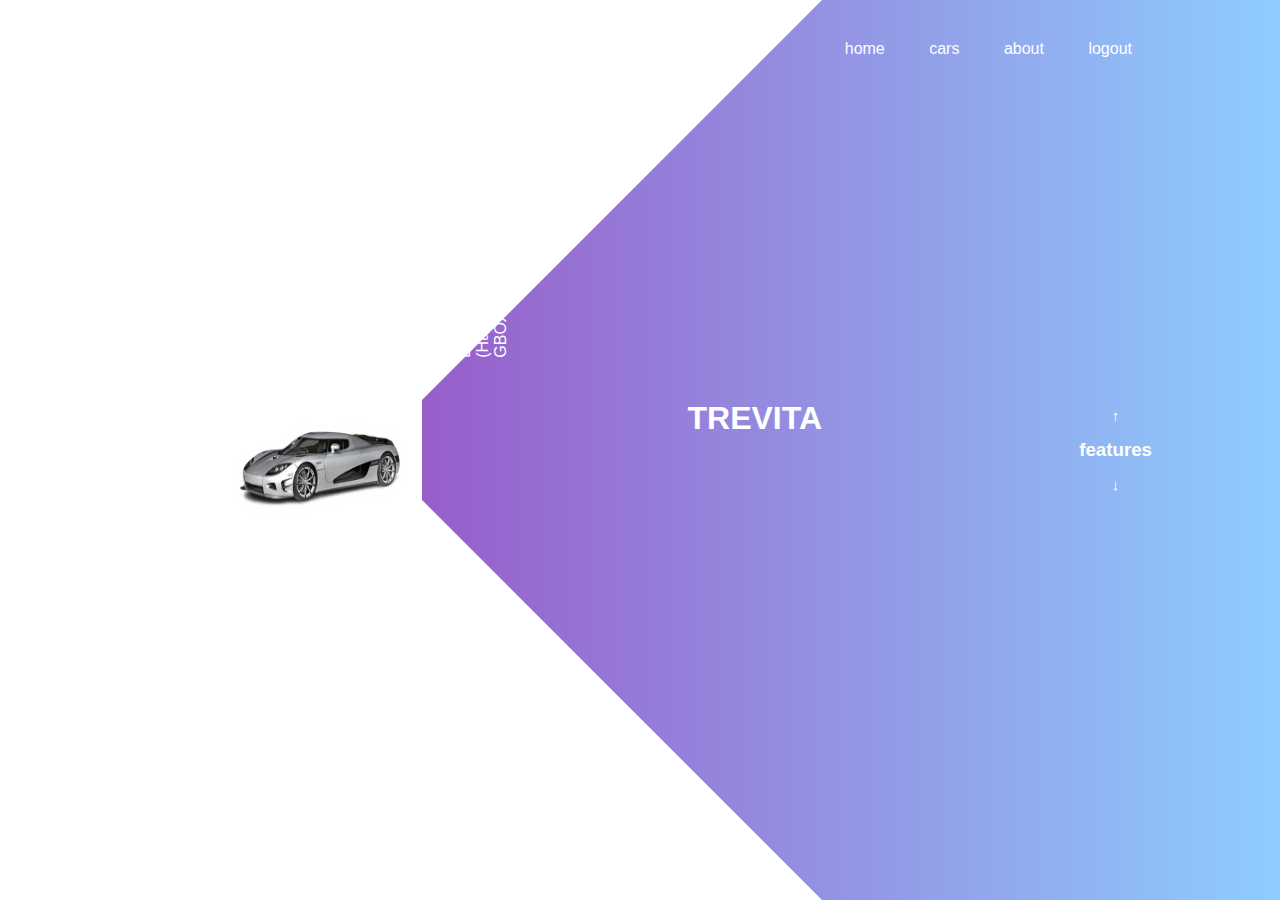
<file: cars/trevita.html>
<!DOCTYPE html>
<html lang="en">
<head>
    <meta charset="UTF-8">
    <title>sample</title>
    <link rel="stylesheet" href="cars.css">
</head>
<body>
    <div class="main">
        <nav>
            <div class="logo">
            </div>
            <div class="nav-links">
                <ul>
                    <li><a href="../index/index.html">home</a></li>
                    <li><a href="../browse/browse.html">cars</a></li>
                    <li><a href="../about/about.html">about</a></li>
                    <li><a href="../login/login.html">logout</a></li>
                </ul>
            </div>
        </nav>
        
        <div class="information">
            <div class="overlay"></div>
            <img src="../pic/car_trebita.jpg" width="200px" height="200px" class="car">
            <div id="circle">
                <div class="feature one">
                    <div>
                        <h1>TREVITA</h1>
                    </div>
                </div>
                <div class="feature two">
                      <div>
                        <h1>TRNSMSN</h1>
                        <p>Electronically controlled all-wheel drive system<br>(Haldex gen.IV)with rear mechanical self-locking differential</p>
                           GBOX- ISR(Independent Shifting Rods)gearbox with 7 speeds.<br>
                    </div>
                </div>
                <div class="feature three">
                      <div>
                        <h1>BODY AND CHASIS</h1>
                        <p> Monocoque in carbon fiber                                                                                  
                        </p>
                    </div>
                </div>
                <div class="feature four">
                      <div>
                        <h1>WHEELS</h1>
                        <p>RIMS FRONT- 20" specific forged rims: 9Jx20 ET32<br>
                           RIMS REAR- 21" specific forged rims: 13Jx21 ET66.7<br>
                           TIRES FRONT- 255/30 ZR20<br>
                           TIRES REAR- 355/25 ZR21 <br>`    
                        </p>
                    </div>
                </div>
            </div>
            
        </div>
        <div class="controls">
            <h1 id="upbtn">↑</h1>
            <h3>features</h3>
            <h1 id="downbtn">↓</h1>
        </div>
    </div>
    
   <script>
       var circle = document.getElementById("circle");
       var upbtn = document.getElementById("upbtn");
       var downbtn = document.getElementById("downbtn");
       
       var rotatevalue = circle.style.transform;
       var rotatesum;
       
       upbtn.onclick = function(){
           rotatesum = rotatevalue + "rotate(-90deg)";
           circle.style.transform = rotatesum;
           rotatevalue = rotatesum;
       }
       downbtn.onclick = function(){
           rotatesum = rotatevalue + "rotate(90deg)";
           circle.style.transform = rotatesum;
           rotatevalue = rotatesum;
       }
   </script>
</body>
</html>
</file>
<file: about/about.css>
*{
    margin: 0;
    padding: 0;
    font-family: sans-serif;
}

.background{
    position: absolute;
    top: 0;
    left: 0;
    width: 100%;
    min-height: 100vh;
    background-image: url(../pic/about.jpg);
    background-repeat: no-repeat;
    background-size: cover; 
    z-index: -1;
    filter: blur(2px);
}

.banner{
    width: 100%;
    height: 100vh;
    background-image: 
    linear-gradient(rga(0,0,0,0.75),rga(0,0,0,0.75)),url(indexpic.webp);
    background-size: cover;
    background-position: center;
}



.content{
    color: #fff;
    width: 100%;
    position: absolute;
    top: 50%;
    transform: translateY(-50%);
    text-align: center;
}

.content p{
    margin: 20px auto;
    font-weight: 100;
    line-height: 25px;
}

content h1{
    font-size: 70px;
    margin-top: 80px;

}
</file>
<file: browse/browse.css>
*{
    margin: 0;
    padding: 0;
    font-family: sans-serif;
    box-sizing: border-box;
}

.container{
    position: relative;
    min-height: 100vh;
    background: #ddd;
}

.container h1{
    font-size: 40px;
    font-family: Verdana, Geneva, Tahoma, sans-serif;
    font-weight: normal;
    padding: 15px;
    color: #333;
    text-align: center;
    text-transform: capitalize;
}

.container .image-container{
    display: flex;
    flex-wrap: wrap;
    gap: 15px;
    justify-content: center;
    padding: 10px;
}

.container .image-container .image{
    height: 250px;
    width: 350px;
    border: 10px solid #fff;
    box-shadow: 0 5px 15px rgba(0,0,0,.1);
    overflow: hidden;
    cursor: pointer;
}

.container .image-container .image img{
    height: 100%;
    width: 100%;
    object-fit: cover;
    transition: .2s linear;
}

.container .image-container .image:hover img{
    transform: scale(1.1);
}
</file>
<file: cars/cars.css>
*{
    margin: 0;
    padding: 0;
    font-family: sans-serif;
}
.main{
    width: 100;
    height: 100vh;
    position: relative;
    overflow: hidden;
    background: linear-gradient(to right, #9c27b0, #8ecdff);
}

nav{
    width: 80%;
    position: sticky;
    margin: 20px auto;
    z-index: 1;
    display: flex;
    align-items: center;
}

.logo{
    flex-basis: 20%;
}

.logo img{
    width: 150px;
}

.nav-links{
    flex: 1;
    text-align: right;
}

.nav-links ul li{
    list-style: none;
    display: inline-block;
    margin: 20px;
}

.nav-links ul li a{
    color: #fff;
    text-decoration: none;
}

.information {
    width: 1000px;
    height: 1000px;
    position: absolute;
    top: 50%;
    left: -10%;
    transform: translateY(-50%);
}

#circle{
    width: 1000px;
    height: 1000px;
    position: absolute;
    top: 0;
    left: 0;
    border-radius: 50%;
    transform: rotate(0deg);
    transition: 1s;
    
}

.feature img{
    width: 70px;
    
}

.feature{
    position: absolute;
    display: flex;
    color: #fff;
}

.feature div{
    margin-left: 30px;
}

.feature div p{
    margin-top: 8px;
}
.one{
    top: 450px;
    right: 50px;
}

.two{
    top: 150px;
    left: 350px;
    transform: rotate(-90deg);
}

.three{
    bottom: 450px;
    left: 50px;
    transform: rotate(-180deg);
}

.four{
    bottom: 150px;
    right: 350px;
    transform: rotate(-270deg);
}

.car{
    width: 200px;
    position: absolute;
    top: 50%;
    left: 35%;
    transform: translateY(-50%);
    z-index: 1;
}
.controls{
    position: absolute;
    right:10%;
    top:50%;
    transform: translateY(-50%);
    text-align: center;
}
.controls h3{
    margin: 15px 0;
    color: #fff;
}
#upbtn{
    font-size: 15px;
    cursor: pointer;
    color: #fff;
}

#downbtn{
    font-size: 15px;
    cursor: pointer;
    color: #fff;
}
.overlay{
    width: 0;
    height: 0;
    border-top: 500px solid #fff;
    border-right: 500px solid transparent;
    border-bottom: 500px solid #fff;
    border-left: 500px solid #fff;
    position: absolute;
    left: 0;
    top: 0;
}
</file>
